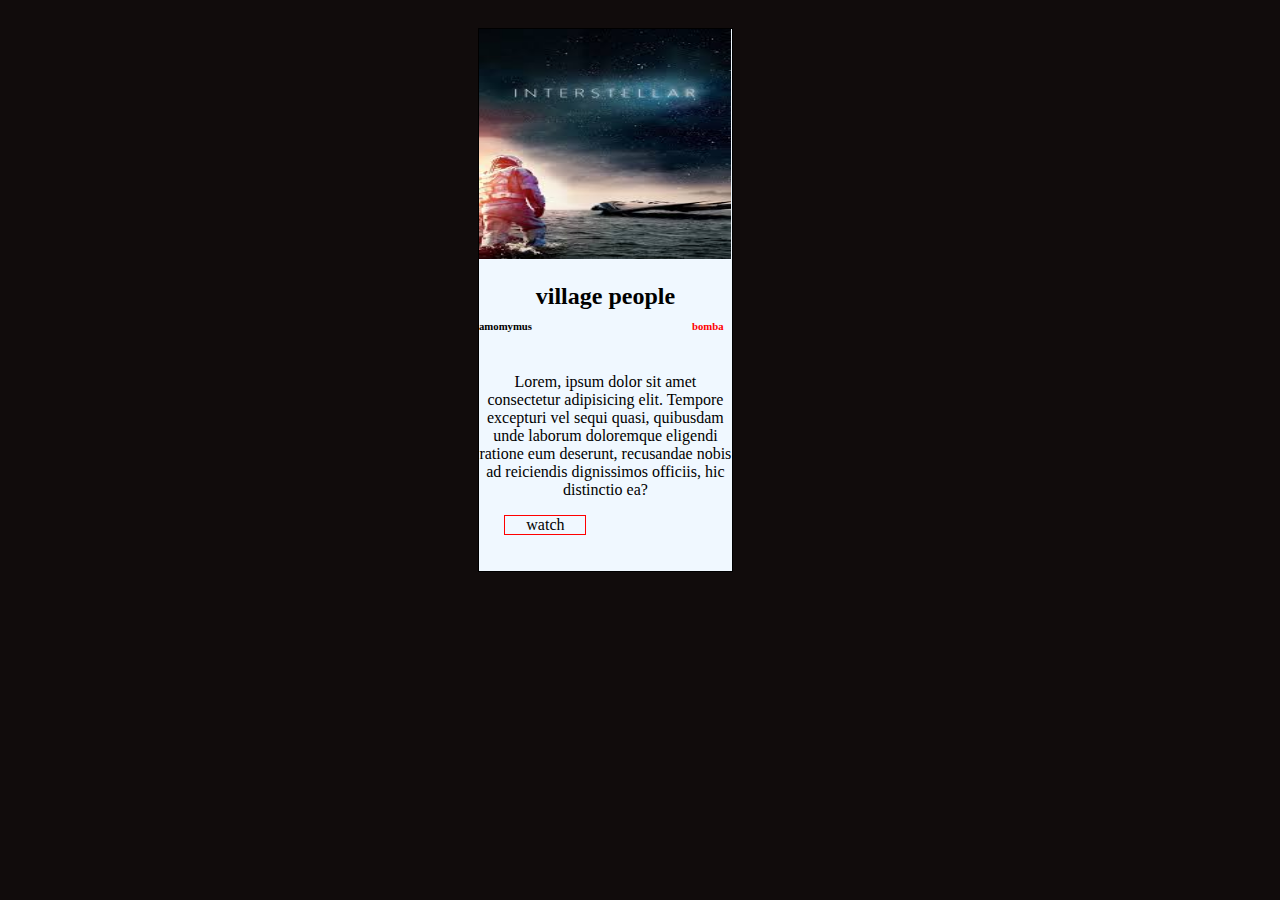
<file: contact.html>
<!DOCTYPE html>
<html lang="en">
<head>
    <meta charset="UTF-8">
    <meta http-equiv="X-UA-Compatible" content="IE=edge">
    <meta name="viewport" content="width=device-width, initial-scale=1.0">
    <title>Document</title>
    <link rel="stylesheet" href="dastur.css">
    <link rel="stylesheet" href="https://cdnjs.cloudflare.com/ajax/libs/font-awesome/6.2.0/css/all.min.css" integrity="sha512-xh6O/CkQoPOWDdYTDqeRdPCVd1SpvCA9XXcUnZS2FmJNp1coAFzvtCN9BmamE+4aHK8yyUHUSCcJHgXloTyT2A==" crossorigin="anonymous" referrerpolicy="no-referrer" />
</head>
<body>
    <div class="uwu">
        <div class="voice">
            <center>
                <img class="img" src="images (3).jpg" alt="" style="width: 315;">
                <h2>village people</h2>
                <div style="color: black;display: flex;margin-top: -35px; " >
                <h6>amomymus </h6>
                <h6 class="weer" style="color:red ;">bomba</h6>
                </div>
                <p>Lorem, ipsum dolor sit amet consectetur adipisicing elit.
                     Tempore excepturi vel sequi quasi,
                      quibusdam unde laborum doloremque eligendi ratione eum deserunt,
                     recusandae nobis ad reiciendis dignissimos officiis, hic distinctio ea?</p>
                     <p class="aslan">watch</p>
                     <i class="fa-sharp fa-solid fa-bars" style=""></i>
            </center>

        </div>
    </div>
</body>
</html>
</file>
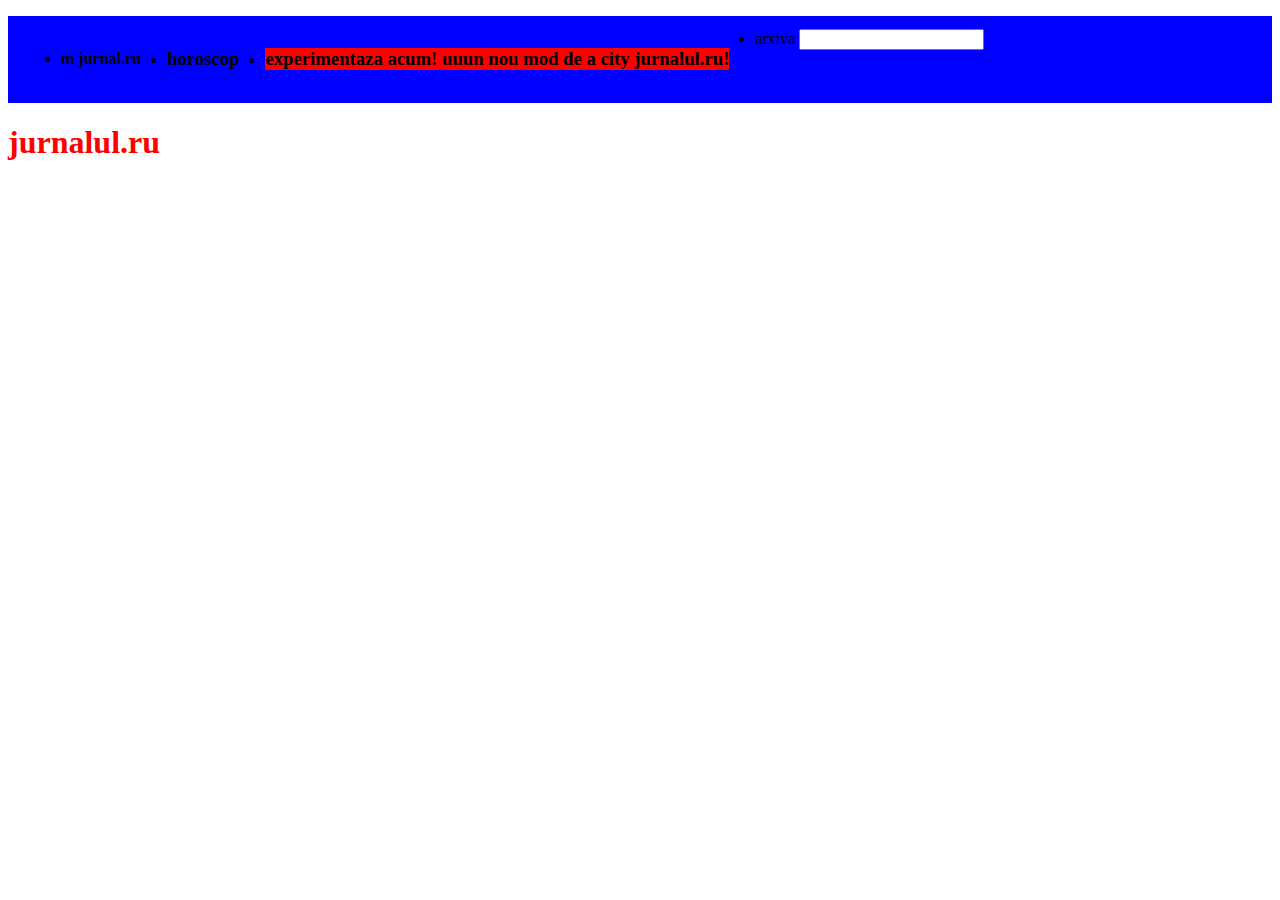
<file: forms.html>
<!DOCTYPE html>
<html lang="en">
<head>
    <meta charset="UTF-8">
    <meta http-equiv="X-UA-Compatible" content="IE=edge">
    <meta name="viewport" content="width=device-width, initial-scale=1.0">
    <title>Document</title>
    <style type="text/css">
        li{ 
            margin: 13px;
        }

    </style>
</head>
<body>
    <div>
        <ul style=  " background-color:blue ; display: flex;">
            <li>
                <h4>m jurnal.ru</h4>
            </li>
            <li>
                <h3>horoscop</h3>                   
            </li>
            <li>
                <h3 style="background-color:red ;">experimentaza acum! uuun nou mod de a city jurnalul.ru!</h3>
            </li>
            <li>
                <label for="comment">arxiva</label>
                <input type="comment" name="comment">
            </li>


        </ul>
    </div>
<h1 style="color:red ;"> jurnalul.ru<br></h1>



</body>
</html>
</file>
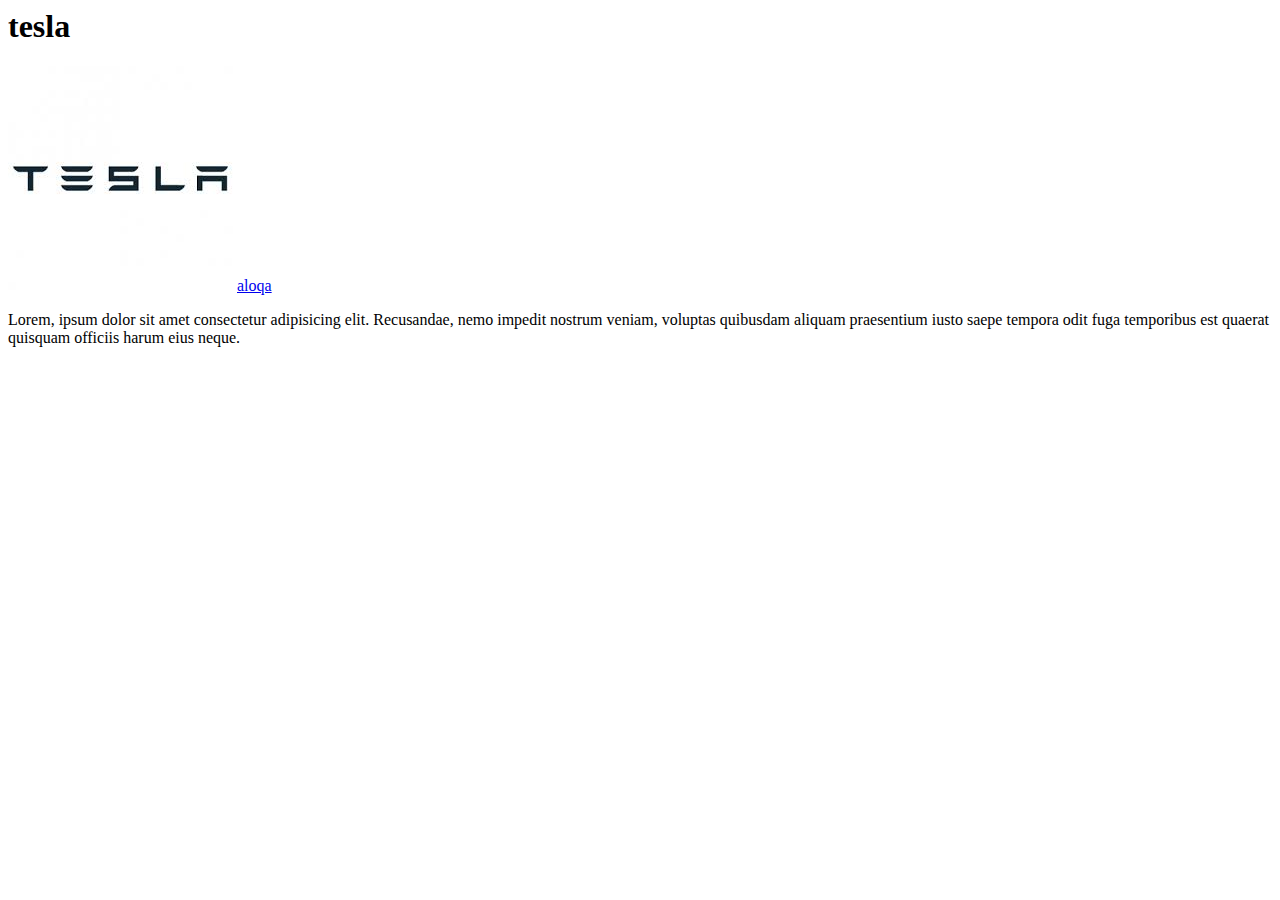
<file: jamshidbek.html>
<html>
    <head>
        <title>pubg uchun chitlar</title>
        <body>
            <h1>tesla</h1>
            
                <img src="./images.jpg">
            <a href="contact.html">aloqa</a>
            <p>Lorem, ipsum dolor sit amet consectetur adipisicing elit. Recusandae, nemo impedit nostrum veniam,
                 voluptas quibusdam aliquam praesentium iusto saepe tempora odit fuga temporibus
                 est quaerat quisquam officiis harum eius neque.</p>
            

        </body>
    </head>
</html>
</file>
<file: dastur.css>
.uwu{
    display: flex;
}

.voice{
    text-align: justify;
    margin-top: 20px;
    border: 1px solid black;
    background-color: aliceblue;
    width: 20%;
    height: 19%;
    margin-left: 470px;
    padding-bottom: 20px;
}
body{
    background-color: rgb(17, 12, 12);
}
.img{
    height: 230px;
    width: 252px;
}
.weer{
    margin-left: 160px;
}
.aslan{
  
    border: 1px solid red;
    width: 80px;
    margin-right: 120px;
}
</file>
